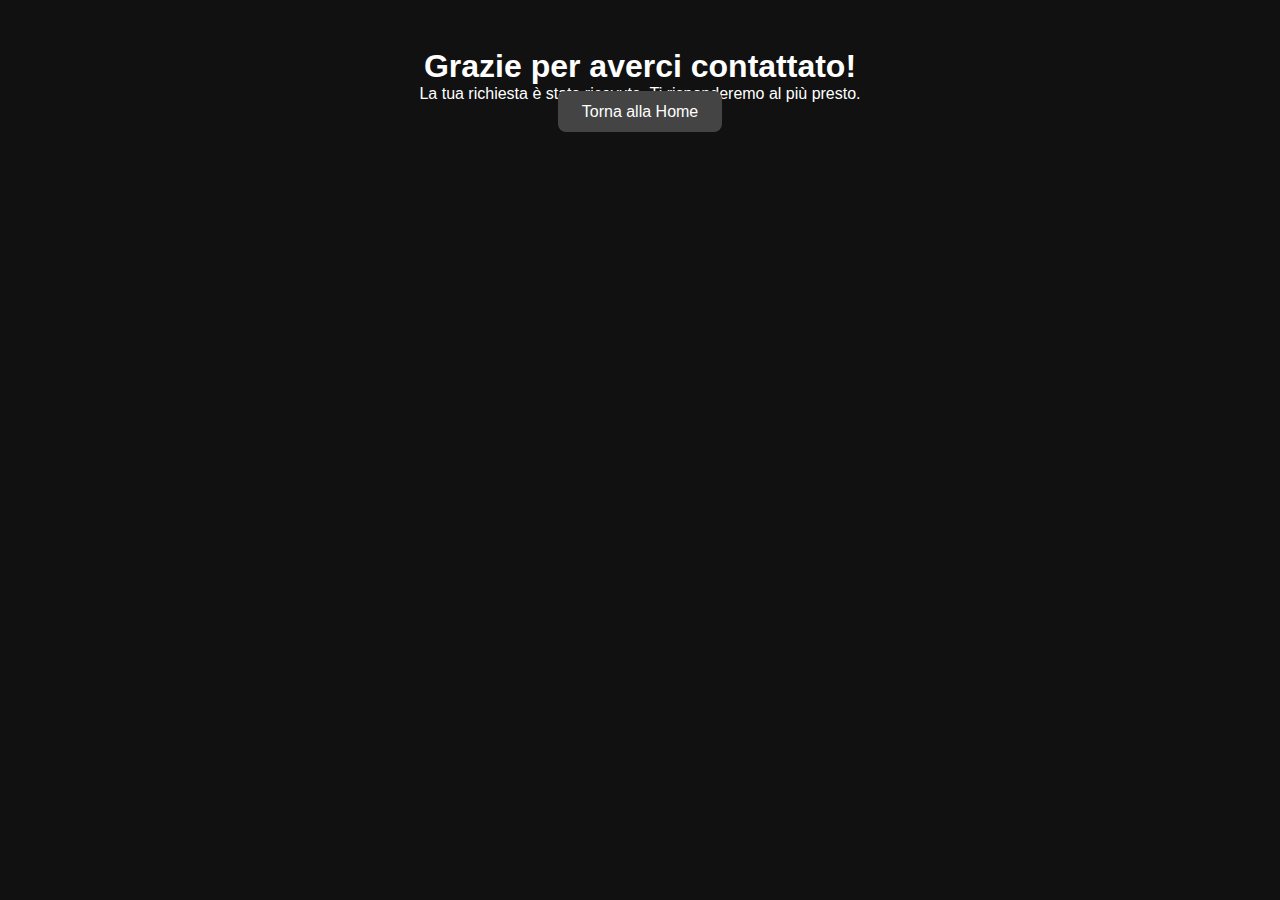
<file: grazie.html>
<!DOCTYPE html>
<html lang="it">
<head>
  <meta charset="UTF-8" />
  <meta name="viewport" content="width=device-width, initial-scale=1.0"/>
  <title>Grazie – Altrove Leukerbad</title>
  <link rel="stylesheet" href="styles.css" />
  <style>
    body {
      text-align: center;
      font-family: sans-serif;
      padding: 3rem;
    }
    .btn {
      margin-top: 2rem;
      padding: 0.75rem 1.5rem;
      background-color: #444;
      color: #fff;
      border: none;
      border-radius: 8px;
      font-size: 1rem;
      text-decoration: none;
    }
  </style>
</head>
<body>
  <h1>Grazie per averci contattato!</h1>
  <p>La tua richiesta è stata ricevuta. Ti risponderemo al più presto.</p>
  <a class="btn" href="index.html">Torna alla Home</a>
</body>
</html>
</file>
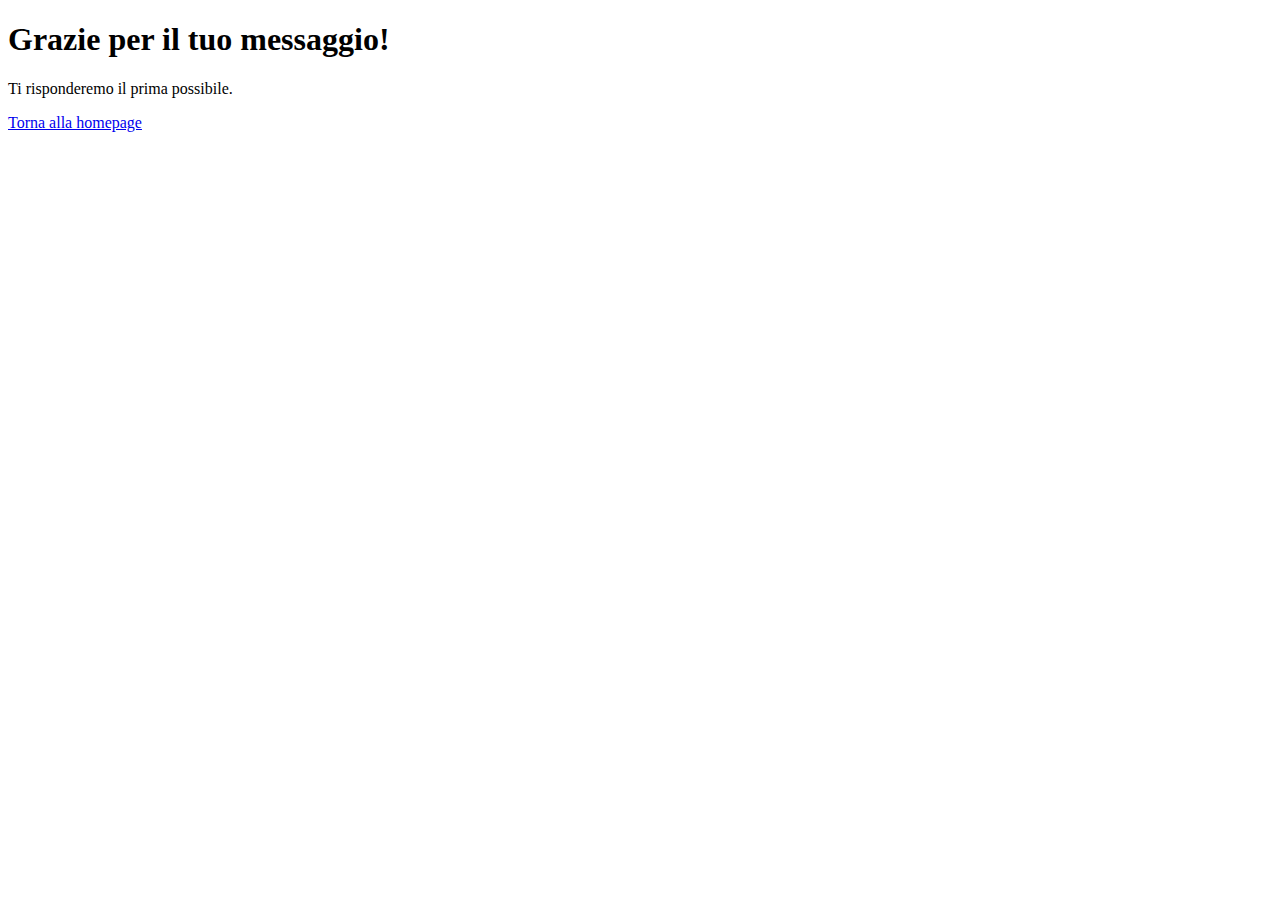
<file: thank-you.html>
<!DOCTYPE html>
<html lang="it">
<head>
  <meta charset="UTF-8">
  <title>Grazie!</title>
  <link rel="icon" href="img/favicon.png" type="image/png" />
</head>
<body>
  <h1>Grazie per il tuo messaggio!</h1>
  <p>Ti risponderemo il prima possibile.</p>
  <a href="/index.html">Torna alla homepage</a>
</body>
</html>
</file>
<file: styles.css>
/* Reset */
* {
  margin: 0;
  padding: 0;
  box-sizing: border-box;
}

body, html {
  height: 100%;
  font-family: 'Arial', sans-serif;
  color: white;
  background-color: #111;
}

.hero {
  position: relative;
  height: 100vh;
  width: 100%;
  background: url('./logo.jpg') no-repeat center center;
  background-size: contain;
  filter: brightness(0.15);
}

.hero .overlay {
  position: absolute;
  inset: 0;
  background: rgba(0, 0, 0, 0.3); /* meno scuro */
}

.hero .content {
  position: absolute;
  top: 50%;
  left: 50%;
  transform: translate(-50%, -50%);
  text-align: center;
  z-index: 10;
}

.hero h1 {
  font-size: 5rem;
  letter-spacing: 0.15em;
  margin-bottom: 0.5rem;
  font-weight: 900;
  text-transform: uppercase;
  font-family: 'Georgia', serif;
}

.hero p {
  font-size: 1.75rem;
  margin-bottom: 1.5rem;
  font-weight: 400;
  font-style: italic;
  color: #ccc;
}

.hero button {
  padding: 1rem 2.5rem;
  font-size: 1.2rem;
  font-weight: bold;
  color: #111;
  background-color: #fff;
  border: none;
  border-radius: 25px;
  cursor: pointer;
  transition: background-color 0.3s ease;
}

.hero button:hover {
  background-color: #ccc;
}

main {
  padding: 3rem 2rem;
  background-color: #222;
  color: #eee;
  min-height: 100vh;
}
</file>
